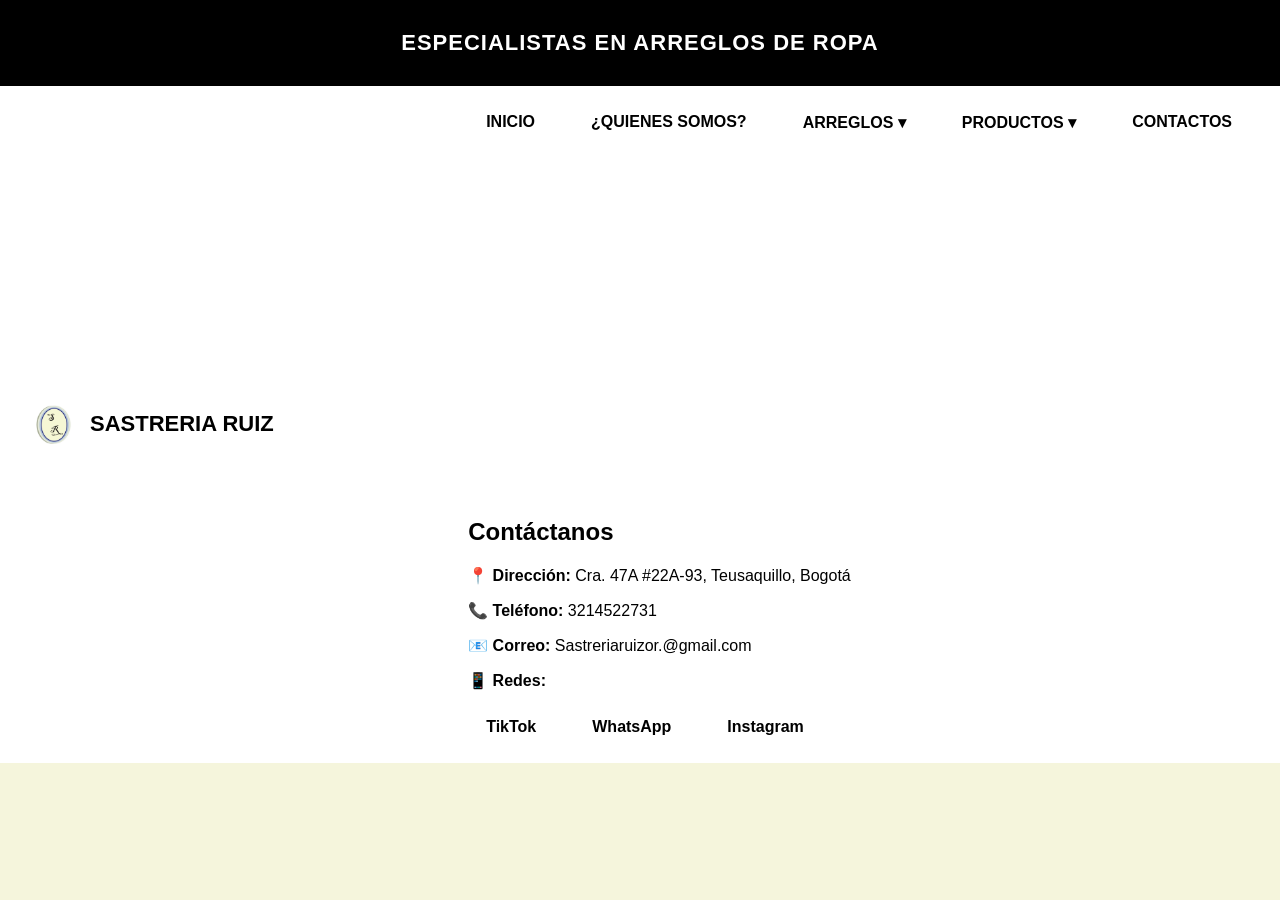
<file: contactos.html>
<!DOCTYPE html>
<html lang="en">
<head>
    <meta charset="UTF-8">
    <meta name="viewport" content="width=device-width, initial-scale=1.0">
    <title>Contactos</title>
    <link rel="stylesheet" href="./estilos.css">
    <link rel="shortcut icon" href="LOGO SR.jpg" type="image/x-icon">
    <link rel="stylesheet" href="estilos.css">
</head>
<body>
    

<body>

<!-- BARRA NEGRA -->
<div class="top-bar">
    ESPECIALISTAS EN ARREGLOS DE ROPA
</div>


<header class="navbar">

    <div class="logo">
        <img src="LOGO SR.jpg" alt="logo">
        <h1>SASTRERIA RUIZ</h1>
    </div>

    <nav>
        <ul>
            <li><a href="index.html"">INICIO</a></li>

            <li><a href="quienes-somos.html">¿QUIENES SOMOS?</a></li>

            <li class="dropdown">
                <a href="arreglos.html">ARREGLOS ▾</a>
                <ul class="dropdown-menu">
                    <li><a href="pantalones.html">Pantalones</a></li>
                    <li><a href="camisas.html">Camisas</a></li>
                    <li><a href="vestidos.html">Vestidos</a></li>
                </ul>
            </li>

            <li class="dropdown">
                <a href="productos.html">PRODUCTOS ▾</a>
                <ul class="dropdown-menu">
                    <li><a href="chaquetas.html">Chaquetas</a></li>
                    <li><a href="buzos.html">Buzos</a></li>
                </ul>
            </li>

            <li><a href="contactos.html">CONTACTOS</a></li>
        </ul>

        <section class="contacto">

    <!-- MAPA REAL -->
    <div class="mapa">
        <iframe 
            src="https://maps.google.com/maps?q=Cra.%2047A%20%2322A-93%2C%20Bogot%C3%A1&output=embed"
            width="100%" 
            height="350" 
            style="border:0;" 
            allowfullscreen="" 
            loading="lazy">
        </iframe>
    </div>

    <!-- INFORMACIÓN -->
    <div class="info-contacto">
        <h2>Contáctanos</h2>

        <p><strong>📍 Dirección:</strong> Cra. 47A #22A-93, Teusaquillo, Bogotá</p>
        <p><strong>📞 Teléfono:</strong> 3214522731</p>
        <p><strong>📧 Correo:</strong> Sastreriaruizor.@gmail.com</p>

        <p><strong>📱 Redes:</strong></p>
        <ul>
            <li><a href="https://www.tiktok.com/@luxor.bogota?_r=1&_t=ZS-95x2ZBbmqCi" target="_blank">TikTok</a></li>
            <li><a href="https://wa.me/573214522731?text=Hola%20quiero%20información" target="_blank">WhatsApp</a></li>
            <li><a href="https://www.instagram.com/luxor_buzos/" target="_blank">Instagram</a></li>
        </ul>
    </div>

</section>
    </nav>


</body>
</html>
</file>
<file: estilos.css>
body {
    margin: 0;
    font-family: Arial, sans-serif;
    background-color: beige;
}

/* BARRA SUPERIOR */
.top-bar {
    background-color: black;
    color: white;
    text-align: center;
    padding: 30px;
    font-size: 22px;
    font-weight: bold;
    letter-spacing: 1px;
}

/* NAVBAR */
.navbar {
    display: flex;
    justify-content: space-between;
    align-items: center;
    background-color: white;
    padding: 15px 30px;
}

/* LOGO */
.logo {
    display: flex;
    align-items: center;
}

.logo img {
    width: 50px;
    height: auto;
    margin-right: 10px;
}

.logo h1 {
    font-size: 22px;
}

/* MENÚ */
nav ul {
    list-style: none;
    display: flex;
    gap: 20px;
    margin: 0;
    padding: 0;
}

nav ul li a {
    text-decoration: none;
    color: black;
    font-weight: bold;
    padding: 12px 18px;
    display: block;
    transition: 0.3s;
}

nav ul li a:hover {
    background-color: #d6ecff;
    border-radius: 8px;
}

/* DROPDOWN */
.dropdown {
    position: relative;
}

.dropdown-menu {
    position: absolute;
    top: 100%;
    left: 0;
    background-color: white;
    list-style: none;
    padding: 10px 0;
    margin: 0;
    width: 180px;
    box-shadow: 0 4px 10px rgba(0,0,0,0.1);
    display: none;
    z-index: 100;
}

.dropdown-menu li a {
    padding: 10px 15px;
    display: block;
    color: black;
}

.dropdown-menu li a:hover {
    background-color: #d6ecff;
}

.dropdown:hover .dropdown-menu {
    display: block;
}

/* WHATSAPP */
.whatsapp {
    position: fixed;
    bottom: 20px;
    left: 20px;
    width: 60px;
    height: 60px;
    z-index: 1000;
}

.whatsapp img {
    width: 100%;
    border-radius: 50%;
    box-shadow: 0 4px 10px rgba(0,0,0,0.3);
    transition: 0.3s;
}

.whatsapp img:hover {
    transform: scale(1.1);
}

/* BANNER */
.banner-hover {
    width: 100%;
    display: flex;
    justify-content: center;
    margin: 30px 0;
}

.banner-hover img {
    width: 80%;
    max-width: 1100px;
    height: 500px;
    object-fit: cover; 
    border-radius: 25px; 
    transition: transform 0.4s ease;
}

/* ================= SECCIÓN QUIENES ================= */

.quienes {
    display: flex;
    justify-content: center; 
    align-items: center;
    padding: 60px;
    background: #ecebd5;
    gap: 20px; /
}

/* TEXTO */
.contenido {
    width: 55%; 
    max-width: 650px; 
}

.contenido h1 {
    font-size: 40px;
}

.contenido p {
    line-height: 1.6;
}

/* ================= IMÁGENES QUIENES SOMOS ================= */

.fotos-lado {
    display: grid;
    grid-template-columns: 280px 280px;
    grid-template-rows: auto auto;
    gap: 20px;
    justify-content: center;
}

.fotos-lado img {
    width: 280px;
    height: 220px;
    object-fit: cover;
    border-radius: 14px;
    transition: 0.3s;
}

.fotos-lado img:hover {
    transform: scale(1.08);
}

/* POSICIÓN */
.fotos-lado img:nth-child(1) {
    grid-column: 1;
    grid-row: 1;
}

.fotos-lado img:nth-child(2) {
    grid-column: 2;
    grid-row: 1;
}

.fotos-lado img:nth-child(3) {
    grid-column: 1 / 3;
    grid-row: 2;
    justify-self: center;
    width: 280px;
}

/* ================= ARREGLOS / PRODUCTOS ================= */

.seccion-lado {
    display: flex;
    justify-content: space-between;
    align-items: center;
    padding: 60px;
    gap: 40px;
}

.texto-lado {
    width: 50%;
}

.imagenes-lado {
    width: 50%;
    display: flex;
    flex-direction: row;
    gap: 20px;
    justify-content: center;
    align-items: center;
}

.imagenes-lado img {
    width: 45%;
    height: 550px;
    object-fit: cover;
    border-radius: 12px;
    transition: 0.3s;
}

.imagenes-lado img:hover {
    transform: scale(1.05);
}

/* ================= PRODUCTOS GRID ================= */

.productos {
    display: grid;
    gap: 20px;
    padding: 30px;
    margin: auto;
    justify-content: center;
}

.productos-2x2 {
    grid-template-columns: repeat(2, 1fr);
    max-width: 500px;
}

.productos-3x2 {
    grid-template-columns: repeat(3, 1fr);
    max-width: 800px;
}

.productos-4x2 {
    grid-template-columns: repeat(4, 1fr);
    max-width: 1100px;
}

.producto {
    text-align: center;
}

.producto img {
    width: 100%;
    height: 400px;
    object-fit: cover;
    border-radius: 12px;
    transition: 0.3s;
}

.producto img:hover {
    transform: scale(1.1);
    box-shadow: 0 10px 25px rgba(0,0,0,0.3);
}

.titulo-seccion {
    grid-column: 1 / -1;
    font-weight: bold;
    margin: 10px 0;
}

/* ================= PRODUCTOS INTRO ================= */

.fotos-arreglos {
    display: flex;
    gap: 20px; 
    width: 60%;
    justify-content: center;
    align-items: center;
    flex-wrap: wrap;
}

.fotos-arreglos img {
    width: 48%;
    height: 520px; 
    object-fit: cover;
    border-radius: 12px;
}

/* ================= BARRA FINAL ================= */

.barra-info {
    display: flex;
    justify-content: space-around;
    background-color: #6c8bbd;
    color: white;
    padding: 15px;
}
</file>
